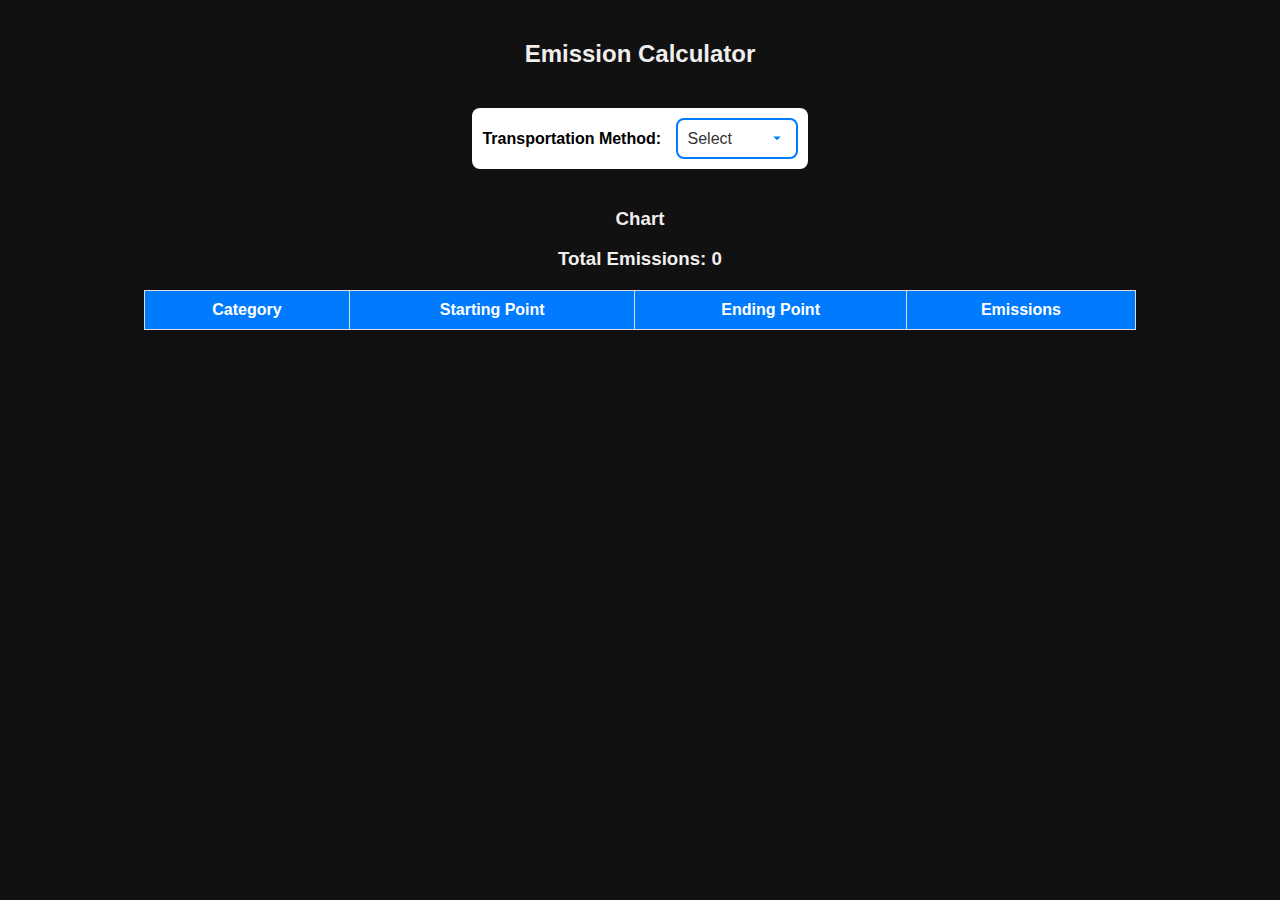
<file: emmision calculator.html>
<!DOCTYPE html>
<html lang="en">
<head>
    <meta charset="UTF-8">
    <meta name="viewport" content="width=device-width, initial-scale=1.0">
    <title>Dropdown Modals</title>
    <link rel="stylesheet" href="emission.css">
    <!--<script src="Airport.js"></script>
    <script src="Road.js"></script>
    <script src="Railway.js"></script>-->
    <script src="emmision factor.js"></script>
  
</head>
<body>
    <h2>Emission Calculator</h2>
    
    <div class="dropdown-container">
    <label for="dropdown">Transportation Method:</label>
    <select id="dropdown" onchange="showModal(this.value)">
        <option value="">Select</option>
        <option value="modal1">Flight</option>
        <option value="modal2">Train</option>
        <option value="modal3">Car</option>
        <option value="modal4">MotorBike</option>
        <option value="modal5">Bicycle</option>
        <option value="modal6">Jogging</option>
    </select>
</div>
<script>
let mode = null;
let fuelType = null;
</script>

<div id="modals-container">
    <script>
        const modalNames = { "modal1": "Flight", "modal2": "Train", "modal3": "Car", "modal4": "MotorBike", "modal5": "Bicycle", "modal6": "Jogging" };
        for (let i = 1; i <= 6; i++) {
            document.write(`
                <div id="modal${i}" class="modal">
                    <p>This is ${modalNames[`modal${i}`]} Modal</p>
                    
                    ${i === 2 ? `
                    <label for="train-type">Train Type:</label>
                    <select id="train-type">
                        <option value="train_regular">Regular</option>
                        <option value="train_highspeed">High-Speed</option>
                        <option value="metro">Metro</option>
                    </select>
                    <br>` : ''}
                    
                    ${i === 3 ? `
                    <label for="car-type">Car Type:</label>
                    <select id="car-type">
                        <option value="diesel">Diesel</option>
                        <option value="petrol">Petrol</option>
                        <option value="electric">Electric</option>
                    </select>
                    <br>` : ''}
                    
                    ${i === 4 ? `
                    <label for="bike-type">MotorBike Type:</label>
                    <select id="bike-type">
                        <option value="petrol">Petrol</option>
                        <option value="electric">Electric</option>
                    </select>
                    <br>` : ''}
                    
                    <label for="input1-modal${i}">Enter Value 1:</label>
                    <input type="text" id="input1-modal${i}">
                    <br>
                    <label for="input2-modal${i}">Enter Value 2:</label>
                    <input type="text" id="input2-modal${i}">
                    <br>
                    <button onclick="calculate(${i})">Calculate</button>
                    <button onclick="addToChart(${i})">Add to Chart</button>
                    <br>
                    <button class="close-btn" onclick="closeModal('modal${i}')">Close</button>
                </div>
            `);

        }
    </script>
</div>

    <h3>Chart</h3>
    <table border="1">
        <thead>
            <tr>
                <th>Category</th>
                <th>Starting Point</th>
                <th>Ending Point</th>
                <th>Emissions</th>
            </tr>
        </thead>
        <tbody id="chartBody"></tbody>
<script>
let result = 0;
</script>
    <h3>Total Emissions: <span id="totalSum">0</span></h3>
    <script>
        let totalSum = 0;
        async function calculate(modalId) {
        let val1 = parseFloat(document.getElementById(`input1-modal${modalId}`).value) || 0;
        let val2 = parseFloat(document.getElementById(`input2-modal${modalId}`).value) || 0;
        let emission = 0;

        switch (modalId) {
            case 1: {
            // Flight modal - calculate airport distance
            const airport1 = document.getElementById(`input1-modal${modalId}`).value.trim().toUpperCase();
            const airport2 = document.getElementById(`input2-modal${modalId}`).value.trim().toUpperCase();

            if (!airport1 || !airport2) {
                alert("Please enter both IATA codes.");
                return 0;
            }

            const coord1 = await getAirportCoordinates(airport1);
            const coord2 = await getAirportCoordinates(airport2);

            if (!coord1 || !coord2) {
                alert("Could not find one or both airports.");
                return 0;
            }

            result = parseFloat(haversine(coord1.lat, coord1.lon, coord2.lat, coord2.lon));
            break;
        }
        case 2: {
            const station1 = document.getElementById(`input1-modal${modalId}`).value.trim();
            const station2 = document.getElementById(`input2-modal${modalId}`).value.trim();

            if (!station1 || !station2) {
                alert("Please enter both railway station names.");
                return 0;
            }

            const coord1 = await getStationCoordinates(station1);
            await new Promise(resolve => setTimeout(resolve, 1000));
            const coord2 = await getStationCoordinates(station2);

            if (!coord1 || !coord2) {
                alert("Could not find one or both railway stations.");
                return 0;
            }

            result = parseFloat(haversine(coord1.lat, coord1.lon, coord2.lat, coord2.lon));
            break;
        }
        case 3: {
            // Road distance modal - calculate distance between two locations
            const location1 = document.getElementById(`input1-modal${modalId}`).value;
            const location2 = document.getElementById(`input2-modal${modalId}`).value;
            if (!location1 || !location1) {
                alert("Please enter both locations.");
                return 0;
            }
            const coord1 = await getCoordinatesroad(location1);
            const coord2 = await getCoordinatesroad(location2);
            if (!coord1 || !coord2) {
            alert("Could not find one or both locations.");
            return 0;
            }
            result = parseFloat(await getRoadDistance(coord1, coord2));
            break;
        }
        case 4: {
            // Road distance modal - calculate distance between two locations
            const location1 = document.getElementById(`input1-modal${modalId}`).value;
            const location2 = document.getElementById(`input2-modal${modalId}`).value;
            if (!location1 || !location1) {
                alert("Please enter both locations.");
                return 0;
            }
            const coord1 = await getCoordinatesroad(location1);
            const coord2 = await getCoordinatesroad(location2);
            if (!coord1 || !coord2) {
            alert("Could not find one or both locations.");
            return 0;
            }
            result = parseFloat(await getRoadDistance(coord1, coord2));
            break;
        }
        case 5: {
            // Road distance modal - calculate distance between two locations
            const location1 = document.getElementById(`input1-modal${modalId}`).value;
            const location2 = document.getElementById(`input2-modal${modalId}`).value;
            if (!location1 || !location1) {
                alert("Please enter both locations.");
                return 0;
            }
            const coord1 = await getCoordinatesroad(location1);
            const coord2 = await getCoordinatesroad(location2);
            if (!coord1 || !coord2) {
            alert("Could not find one or both locations.");
            return 0;
            }
            result = parseFloat(await getRoadDistance(coord1, coord2));
            break;
        }
        case 6: {
            // Road distance modal - calculate distance between two locations
            const location1 = document.getElementById(`input1-modal${modalId}`).value;
            const location2 = document.getElementById(`input2-modal${modalId}`).value;
            if (!location1 || !location1) {
                alert("Please enter both locations.");
                return 0;
            }
            const coord1 = await getCoordinatesroad(location1);
            const coord2 = await getCoordinatesroad(location2);
            if (!coord1 || !coord2) {
            alert("Could not find one or both locations.");
            return 0;
            }
            result = parseFloat(await getRoadDistance(coord1, coord2));
            break;
        }
            default:
                break;
        }
        const distance = result;
        const modalcheck = document.getElementById("dropdown").value;
        if (modalcheck === "modal1") {
              mode = "flight";
            }
                else if (modalcheck === "modal2") {
              mode = document.getElementById("train-type").value;
            } else if (modalcheck === "modal3") {
              fuelType = document.getElementById("car-type").value;
              mode = "car";

            }else if (modalcheck === "modal4") {
              fuelType = document.getElementById("bike-type").value;;
              mode = "motorbike";
            }else if (modalcheck === "modal5") {
              mode = "bicycle";
            }else if (modalcheck === "modal6") {
              mode = "jogging";
        }
        console.log(distance);
        console.log(mode);
        console.log(fuelType);

        emission = calculateEmission(mode, distance, fuelType)

        return emission;
    }
    async function getRoadDistance(coord1, coord2) {
    const osrmUrl = `http://router.project-osrm.org/route/v1/driving/${coord1.lon},${coord1.lat};${coord2.lon},${coord2.lat}?overview=false`;
    const headers = { 'User-Agent': 'road-distance-app' };

    try {
        const response = await fetch(osrmUrl, { headers });
        const data = await response.json();

        if (data.routes && data.routes.length > 0) {
            const distanceMeters = data.routes[0].distance;
            return (distanceMeters / 1000).toFixed(2); // Convert meters to kilometers
        } else {
            throw new Error("Could not calculate road distance.");
        }
    } catch (error) {
        console.error("Error calculating road distance:", error);
        return null;
    }
}
    

    async function addToChart(modalId) {
    let val1 = document.getElementById(`input1-modal${modalId}`).value;
    let val2 = document.getElementById(`input2-modal${modalId}`).value;
    let emission = await calculate(modalId);

    if (result === 0) return;

    let tableBody = document.getElementById('chartBody');
    let newRow = tableBody.insertRow();

    let cell1 = newRow.insertCell(0);
    let cell2 = newRow.insertCell(1);
    let cell3 = newRow.insertCell(2);
    let cell4 = newRow.insertCell(3);
    
    cell1.textContent = modalNames[`modal${modalId}`];
    cell2.textContent = val1;
    cell3.textContent = val2;
    cell4.textContent = emission;
    
    totalSum += emission;
    document.getElementById('totalSum').textContent = totalSum;
}


        function showModal(modalId) {
            document.querySelectorAll('.modal').forEach(modal => modal.style.display = 'none');
            if (modalId && document.getElementById(modalId)) {
                document.getElementById(modalId).style.display = 'block';
            }
        }

        function closeModal(modalId) {
            document.getElementById(modalId).style.display = 'none';
        }
    </script>
</body>
</html>
</file>
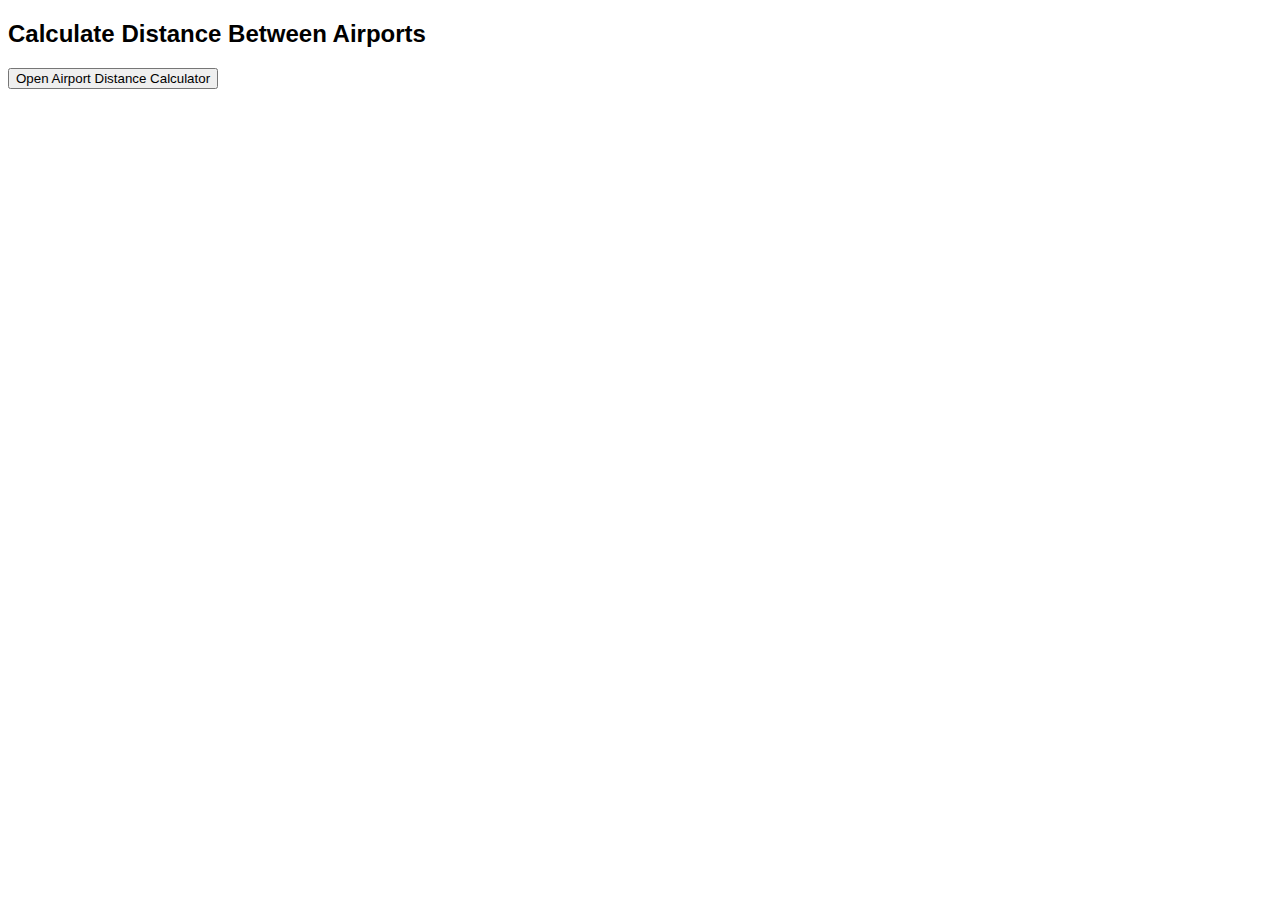
<file: Emmison Calculator/Airport.html>
<!DOCTYPE html>
<html lang="en">
<head>
    <meta charset="UTF-8">
    <meta name="viewport" content="width=device-width, initial-scale=1.0">
    <title>Airport Distance Calculator</title>
    <style>
        body {
            font-family: Arial, sans-serif;
        }
        .modal {
            display: none;
            position: fixed;
            left: 50%;
            top: 50%;
            transform: translate(-50%, -50%);
            background: white;
            padding: 20px;
            box-shadow: 0 0 10px rgba(0, 0, 0, 0.5);
        }
        .modal.active {
            display: block;
        }
        .modal input, .modal button {
            display: block;
            margin: 10px 0;
            padding: 5px;
        }
    </style>
</head>
<body>

    <h2>Calculate Distance Between Airports</h2>
    <button onclick="showModal()">Open Airport Distance Calculator</button>

    <div id="airportModal" class="modal">
        <h3>Enter Airport IATA Codes</h3>
        <label for="airport1">First Airport IATA Code:</label>
        <input type="text" id="airport1" placeholder="E.g., JFK">
        <label for="airport2">Second Airport IATA Code:</label>
        <input type="text" id="airport2" placeholder="E.g., LAX">
        <button onclick="calculateAirportDistance()">Calculate Distance</button>
        <p id="airportResult"></p>
        <button onclick="closeModal()">Close</button>
    </div>

    <script src="Airport.js"></script>

</body>
</html>
</file>
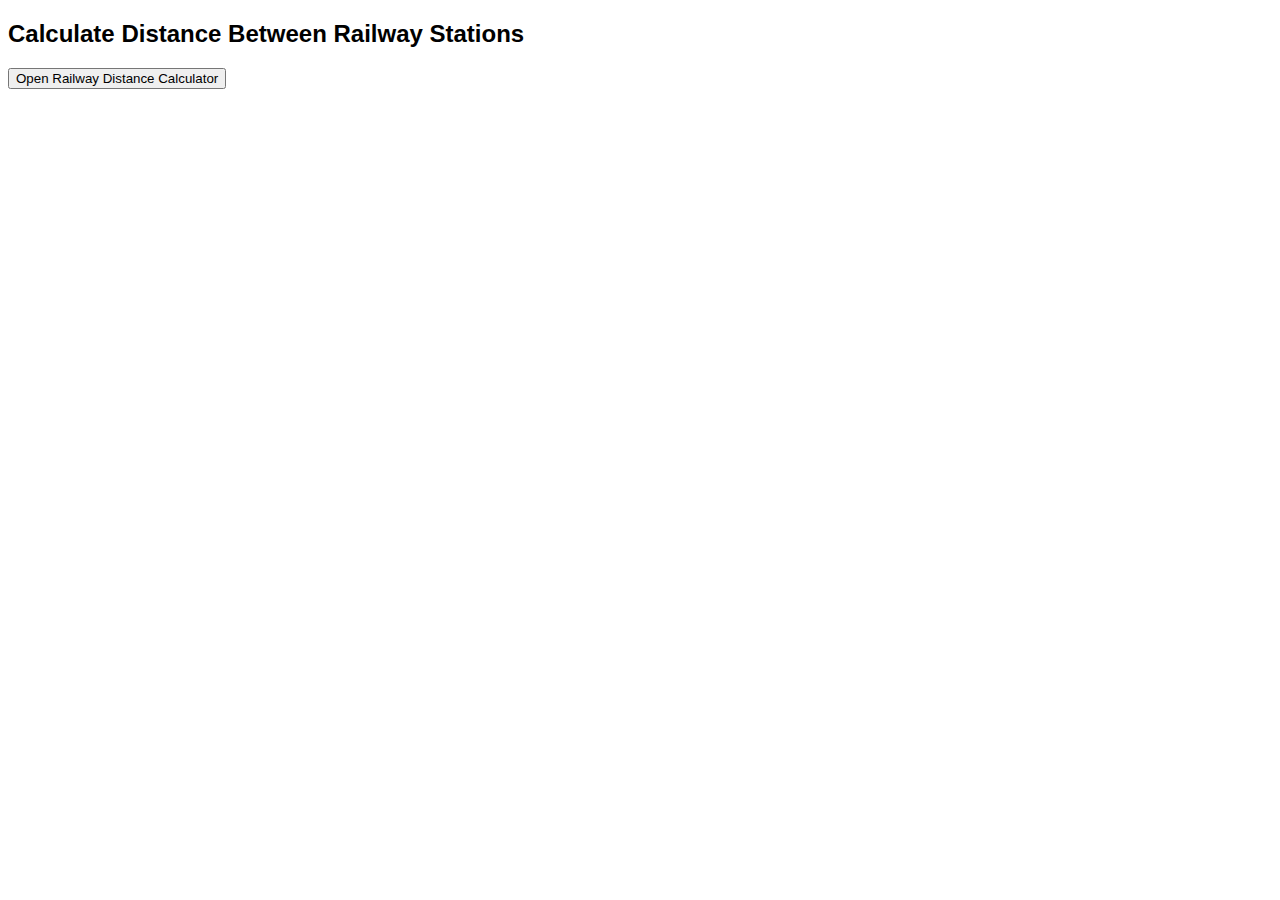
<file: Emmison Calculator/railway.html>
<!DOCTYPE html>
<html lang="en">
<head>
    <meta charset="UTF-8">
    <meta name="viewport" content="width=device-width, initial-scale=1.0">
    <title>Railway Distance Calculator</title>
    <style>
        body {
            font-family: Arial, sans-serif;
        }
        .modal {
            display: none;
            position: fixed;
            left: 50%;
            top: 50%;
            transform: translate(-50%, -50%);
            background: white;
            padding: 20px;
            box-shadow: 0 0 10px rgba(0, 0, 0, 0.5);
        }
        .modal.active {
            display: block;
        }
        .modal input, .modal button {
            display: block;
            margin: 10px 0;
            padding: 5px;
        }
    </style>
</head>
<body>

    <h2>Calculate Distance Between Railway Stations</h2>
    <button onclick="showModal()">Open Railway Distance Calculator</button>

    <div id="railwayModal" class="modal">
        <h3>Enter Railway Station Names</h3>
        <label for="station1">First Railway Station:</label>
        <input type="text" id="station1" placeholder="E.g., New Delhi">
        <label for="station2">Second Railway Station:</label>
        <input type="text" id="station2" placeholder="E.g., Mumbai Central">
        <button onclick="calculateRailwayDistance()">Calculate Distance</button>
        <p id="railwayResult"></p>
        <button onclick="closeModal()">Close</button>
    </div>

    <script src="railway.js"></script>

</body>
</html>
</file>
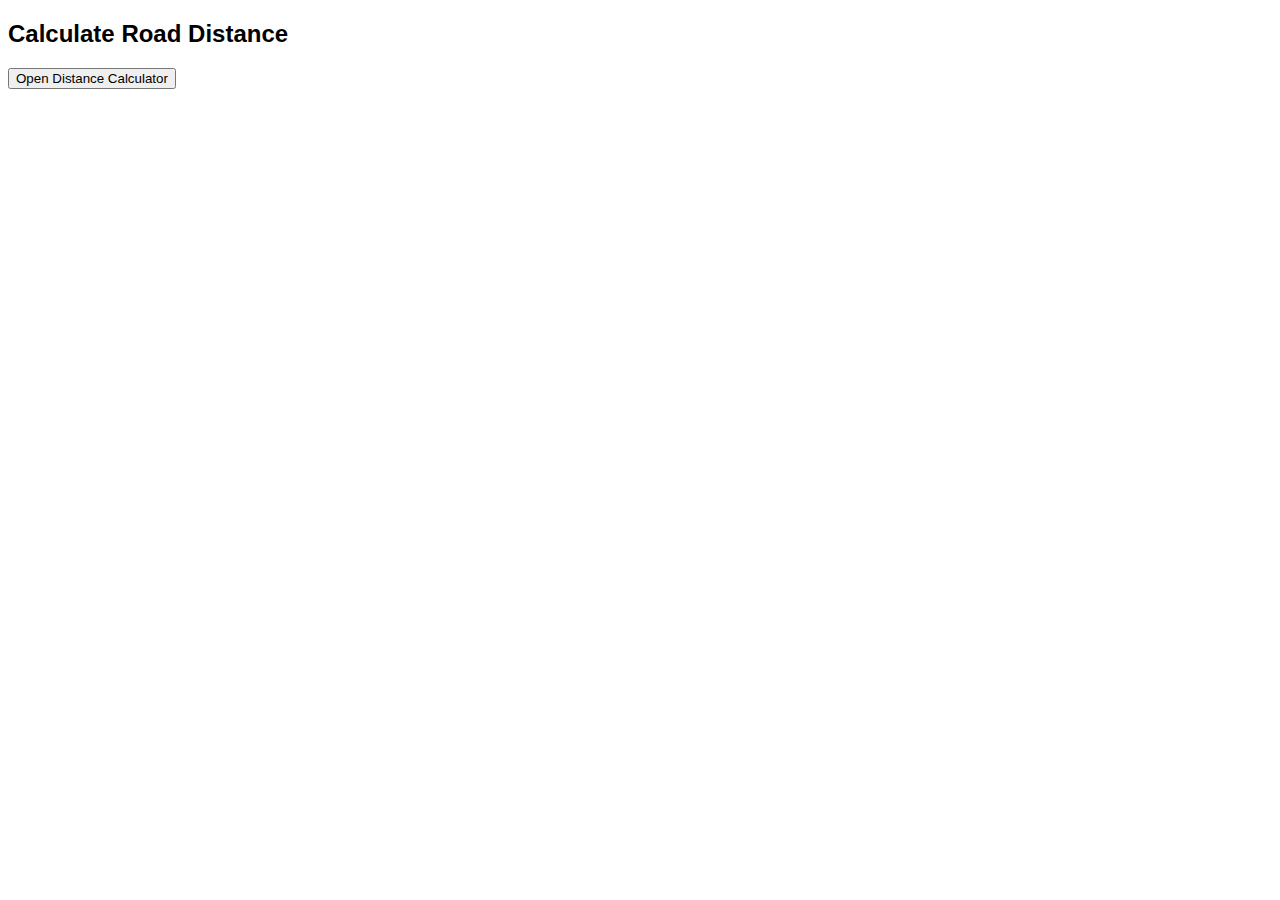
<file: Emmison Calculator/Road.html>
<!DOCTYPE html>
<html lang="en">
<head>
    <meta charset="UTF-8">
    <meta name="viewport" content="width=device-width, initial-scale=1.0">
    <title>Road Distance Calculator</title>
    <style>
        body {
            font-family: Arial, sans-serif;
        }
        .modal {
            display: none;
            position: fixed;
            left: 50%;
            top: 50%;
            transform: translate(-50%, -50%);
            background: white;
            padding: 20px;
            box-shadow: 0 0 10px rgba(0, 0, 0, 0.5);
        }
        .modal.active {
            display: block;
        }
        .modal input, .modal button {
            display: block;
            margin: 10px 0;
            padding: 5px;
        }
    </style>
</head>
<body>

    <h2>Calculate Road Distance</h2>
    <button onclick="showModal()">Open Distance Calculator</button>

    <div id="distanceModal" class="modal">
        <h3>Enter Locations</h3>
        <label for="input1">Location 1:</label>
        <input type="text" id="input1" placeholder="Enter first location">
        <label for="input2">Location 2:</label>
        <input type="text" id="input2" placeholder="Enter second location">
        <button onclick="calculateDistance()">Calculate Distance</button>
        <p id="result"></p>
        <button onclick="closeModal()">Close</button>
    </div>

    <script src="Road.js"></script>

</body>
</html>
</file>
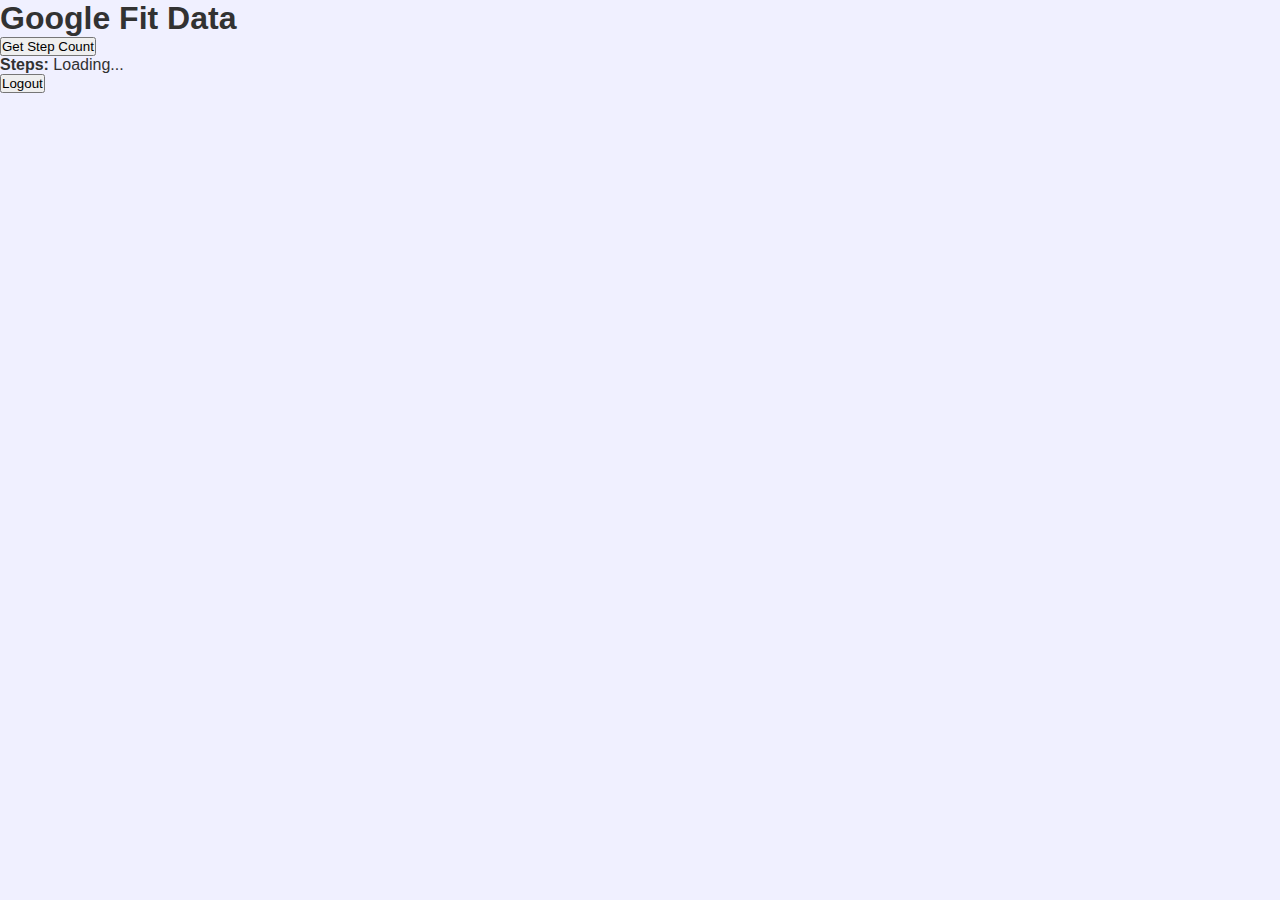
<file: Frontend/dashboard.html>
<!DOCTYPE html>
<html lang="en">
<head>
    <meta charset="UTF-8">
    <meta name="viewport" content="width=device-width, initial-scale=1.0">
    <title>Google Fit Dashboard</title>
    <link rel="stylesheet" href="styles.css">
</head>
<body>

    <div class="container">
        <h1>Google Fit Data</h1>
        <button id="fetchData">Get Step Count</button>
        <p><strong>Steps:</strong> <span id="steps">Loading...</span></p>
        <button id="logoutBtn">Logout</button>
    </div>

    <script>
        document.getElementById("fetchData").addEventListener("click", () => {
            const userId = localStorage.getItem("userId");
            if (!userId) {
                alert("User not logged in.");
                return;
            }

            fetch("https://your-api-gateway-url/fetchGoogleFitData?userId=" + userId)
                .then(response => response.json())
                .then(data => {
                    document.getElementById("steps").innerText = data.steps || "No data found";
                })
                .catch(error => console.error("Error:", error));
        });

        document.getElementById("logoutBtn").addEventListener("click", () => {
            localStorage.clear();
            window.location.href = "index.html";
        });
    </script>

</body>
</html>
</file>
<file: emission.css>
/* General Styles */
body {
    font-family: 'Arial', sans-serif;
    background-color: #111;
    margin: 0;
    padding: 20px;
    text-align: center;
}

h2, h3 {
    color: #f1eeee;
}

/* Dropdown Container */
.dropdown-container {
    margin: 20px auto;
    padding: 10px;
    background: #fff;
    border-radius: 8px;
    box-shadow: 0 2px 10px rgba(0, 0, 0, 0.1);
    display: inline-block;
}

label {
    font-weight: bold;
    margin-right: 10px;
}

select {
    padding: 10px;
    border-radius: 8px;
    border: 2px solid #007bff;
    font-size: 16px;
    background: #fff;
    color: #333;
    outline: none;
    cursor: pointer;
    transition: all 0.3s ease-in-out;
    appearance: none;
    background-image: url('data:image/svg+xml;utf8,<svg xmlns="http://www.w3.org/2000/svg" viewBox="0 0 24 24" width="18" height="18"><path fill="%23007bff" d="M7 10l5 5 5-5z"/></svg>');
    background-repeat: no-repeat;
    background-position: right 10px center;
    background-size: 18px;
    padding-right: 35px;
}

select:hover, select:focus {
    border-color: #0056b3;
}

/* Modal Styles */
.modal {
    display: none;
    position: fixed;
    top: 50%;
    left: 50%;
    transform: translate(-50%, -50%);
    background: white;
    padding: 20px;
    border-radius: 10px;
    box-shadow: 0 5px 15px rgba(0, 0, 0, 0.3);
    width: 80%;
    max-width: 400px;
    text-align: left;
}

.modal p {
    font-size: 18px;
    font-weight: bold;
}

.modal label {
    display: block;
    margin: 10px 0 5px;
}

.modal input, .modal select {
    width: 100%;
    padding: 8px;
    margin-bottom: 10px;
    border: 1px solid #ccc;
    border-radius: 5px;
}

/* Button Styles */
button {
    background: #007bff;
    color: white;
    border: none;
    padding: 10px 15px;
    margin-top: 10px;
    border-radius: 5px;
    cursor: pointer;
    font-size: 16px;
    transition: 0.3s;
}

button:hover {
    background: #0056b3;
}

.close-btn {
    background: #ff4d4d;
    margin-left: 10px;
}

.close-btn:hover {
    background: #cc0000;
}

/* Chart Table */
table {
    width: 80%;
    margin: 20px auto;
    border-collapse: collapse;
    background: #fff;
    box-shadow: 0 2px 10px rgba(0, 0, 0, 0.1);
    border-radius: 10px;
}

table, th, td {
    border: 1px solid #ddd;
    padding: 10px;
    text-align: center;
}

th {
    background: #007bff;
    color: white;
}

td {
    background: #f9f9f9;
}

tr:hover td {
    background: #e0e0e0;
}

/* Responsive Design */
@media (max-width: 600px) {
    .modal {
        width: 90%;
    }
}
</file>
<file: Frontend/styles.css>
/* Add the existing styles */
* {
  margin: 0;
  padding: 0;
}
body {
  background-color: rgb(240, 240, 255); /* Light complementary color */
  color: rgb(50, 50, 50); /* Dark text color for readability */
  font-family: Arial, sans-serif; /* Font family for the body text */
  margin: 0; /* Remove default margin */
  padding: 0; /* Remove default padding */
}
h2 {
  text-align: center; /* Center the text horizontally */
  margin: 20px 0; /* Optional: Add some vertical margin */
  text-decoration: underline; /* Add an underline to the heading */
}
header {
  display: flex;
  justify-content: center;
  align-items: center;
}
.logo {
  display: flex;
  justify-content: center;
  align-items: center;
  border-width: 10px 0;
  border-style: solid;
  border-color: rgb(105, 7, 129);
  border-radius: 10px;
  width: 100%;
}
.logo img {
  height: 10vh;
}
.logo-written {
  display: flex;
  flex-direction: column;
  justify-content: center;
  align-items: center;
}
.logo-written h1 {
  font-family: "Times New Roman", Times, serif;
  color: rgb(105, 7, 129);
  padding: 5px 10px;
}
.logo-written p {
  font-family: "Times New Roman", Times, serif;
  color: rgb(105, 7, 129);
  font-size: 18px;
  padding: 5px 10px;
  text-decoration: underline;
}
.navbar {
  display: flex;
  position: sticky;
  top: 0;
  z-index: 1000;
  justify-content: space-between;
  align-items: center;
  padding: 0 10px;
  height: 50px;
}

.navbar-left {
  display: flex;
  align-items: center;
}

.hamburger {
  display: none;
  font-size: 30px;
  cursor: pointer;
  color: white;
  padding: 5px 10px;
  border: 2px solid white;
  border-radius: 5px;
}

.navlist {
  list-style-type: none;
  display: flex;
  flex-direction: row;
  width: 60%;
  height: 100%;
  overflow: hidden;
  justify-content: left;
  align-items: center;
}

.navlist li {
  border-right: thin solid white;
}

.navlist li a {
  text-decoration: none;
  color: white;
  padding: 10px 20px;
  text-align: center;
  font-size: 18px;
}

.navlist li:last-child {
  border-right: none;
}

.navlist li a:hover {
  background-color: limegreen;
  color: white;
}

.navbar-right {
  display: flex;
  align-items: center;
  justify-content: right;
  width: 20%;
  text-align: right;
}

#search {
  border: 3px solid black;
  padding: 5px;
  margin: 5px;
  border-radius: 10px;
}

.btn {
  border: solid skyblue;
  border-radius: 25px;
  padding: 5px;
  margin: 5px;
  cursor: pointer;
}
.bg {
  background: rgb(71, 171, 146);
  background-size: cover;
  background-blend-mode: lighten;
}
.front {
  display: flex;
  justify-content: center;
  align-items: center;
  background-color: palegoldenrod;
  height: 80vh;
  overflow: hidden;
}
.welcome {
  color: black;
  font-family: "Times New Roman", Times, serif;
  font-size: 70px;
  text-align: center;
  /* padding: 5px 0; */
  flex-direction: column;
}
.banner {
  display: flex;
  justify-content: center;
  align-items: center;
  width: 50%;
}
.picture {
  display: flex;
  justify-content: center;
  align-items: center;
  width: 500px;
  height: 70vh;
  padding: 10px;
  border-radius: 20px;
}
.desc {
  background: rgba(255, 255, 255, 0.7)
    url(./images/Jawahar_Navodaya_Vidyalaya_logo.png);
  background-blend-mode: lighten;
  background-repeat: no-repeat;
  background-position: center;
  background-size: auto;
  height: 70vh;
  display: flex;
  justify-content: center;
  align-items: center;
  flex-direction: column;
  padding: 2rem;
  width: 45%;
  /*margin-left: 1rem;*/
}
.info {
  display: flex;
  justify-content: center;
  align-items: center;
  flex-direction: column;
  text-align: center;
}
.info a {
  text-decoration: none;
  font-family: "Roboto", sans-serif;
  font-size: 20px;
  color: white;
  background-color: red;
  padding: 5px 10px;
}
.gallery {
  display: grid;
  grid-template-columns: repeat(auto-fit, minmax(200px, 1fr));
  gap: 10px;
  padding: 10px;
}
.gallery-item {
  flex: 1 1 calc(25% - 20px);
  box-sizing: border-box;
  cursor: pointer;
}
.gallery-item img {
  width: 100%;
  height: auto;
  display: block;
  border-radius: 5px;
  box-shadow: 0 4px 8px rgba(0, 0, 0, 0.1);
  transition: transform 0.2s ease;
}
.gallery-item img:hover {
  transform: scale(1.05);
}
.modal {
  display: none;
  position: fixed;
  z-index: 1000;
  padding-top: 60px;
  left: 0;
  top: 0;
  width: 100%;
  height: 100%;
  overflow: auto;
  background-color: rgba(0, 0, 0, 0.9);
}
.modal-content {
  margin: auto;
  display: block;
  width: 80%;
  max-width: 700px;
}
#caption {
  margin: auto;
  display: block;
  width: 80%;
  max-width: 700px;
  text-align: center;
  color: #ccc;
  padding: 10px 0;
  height: 150px;
}

.close {
  position: absolute;
  top: 15px;
  right: 35px;
  color: #fff;
  font-size: 40px;
  font-weight: bold;
  transition: 0.3s;
}
.close:hover,
.close:focus {
  color: #bbb;
  text-decoration: none;
  cursor: pointer;
}

/* Add styles for the new pages */
.page-container {
  padding: 20px;
}

.page-container h2 {
  font-family: "Times New Roman", Times, serif;
  text-align: center;
  margin-bottom: 20px;
}

.page-container form {
  display: flex;
  flex-direction: column;
  align-items: center;
}

.page-container form input[type="email"],
.page-container form input[type="password"],
.page-container form input[type="text"] {
  padding: 10px;
  margin: 10px 0;
  width: 80%;
  max-width: 400px;
  border: 1px solid #ccc;
  border-radius: 5px;
}

.page-container form button {
  padding: 10px 20px;
  border: none;
  border-radius: 5px;
  background-color: #4caf50;
  color: white;
  font-size: 16px;
  cursor: pointer;
  margin-top: 20px;
}

.page-container form button:hover {
  background-color: #45a049;
}

.page-container {
  max-width: 800px;
  margin: 20px auto;
  background-color: #fff;
  padding: 20px;
  border-radius: 8px;
  box-shadow: 0 4px 8px rgba(0, 0, 0, 0.1);
}

/* Subscription options */
.subscription-options {
  display: flex;
  flex-wrap: wrap;
  justify-content: center;
  gap: 20px;
}

.option {
  background-color: #f9f9f9;
  padding: 20px;
  border-radius: 8px;
  box-shadow: 0 4px 8px rgba(0, 0, 0, 0.1);
  text-align: center;
  flex: 1 1 250px; /* Flexible width for responsiveness */
  transition: transform 0.3s ease;
}

.option:hover {
  transform: translateY(-5px);
}

.option h3 {
  font-size: 1.4em;
  color: #333;
  margin-bottom: 10px;
}

.option p {
  font-size: 1.2em;
  color: #4caf50;
  margin: 10px 0;
}

.option .previous-price {
  text-decoration: line-through;
  color: #777;
  font-size: 0.9em;
}

.option .discount {
  font-size: 0.8em;
  color: #777;
  margin-bottom: 5px;
}

.option button {
  background-color: #4caf50;
  color: white;
  border: none;
  padding: 10px 20px;
  text-align: center;
  text-decoration: none;
  display: inline-block;
  font-size: 16px;
  cursor: pointer;
  border-radius: 4px;
  transition: background-color 0.3s ease;
}

.option button:hover {
  background-color: #45a049;
}

/* Responsive design for smaller screens */
@media (max-width: 600px) {
  .option {
    flex: 1 1 100%;
  }
}
/* Styles for the About page */
.mission,
.values,
.contact {
  margin: 20px 0;
  padding: 20px;
  background-color: #f9f9f9;
  border-radius: 8px;
  box-shadow: 0 4px 8px rgba(0, 0, 0, 0.1);
}

.mission h3,
.values h3,
.contact h3 {
  font-family: "Times New Roman", Times, serif;
  color: #333;
  margin-bottom: 15px;
}

.values ul,
.contact ul {
  list-style-type: disc;
  margin-left: 20px;
}

.values li,
.contact li {
  margin-bottom: 10px;
}

/* Styles for the contact form */
.contact-form {
  display: flex;
  flex-direction: column;
  gap: 10px;
  margin-top: 20px;
}

.contact-form label {
  font-family: "Times New Roman", Times, serif;
  color: #333;
}

.contact-form input,
.contact-form textarea {
  padding: 10px;
  border: 1px solid #ccc;
  border-radius: 5px;
  width: 100%;
  max-width: 500px;
}

.contact-form button {
  align-self: flex-start;
  padding: 10px 20px;
  border: none;
  border-radius: 5px;
  background-color: #4caf50;
  color: white;
  font-size: 16px;
  cursor: pointer;
  margin-top: 10px;
}

.contact-form button:hover {
  background-color: #45a049;
}

.signin-container {
  display: flex;
  justify-content: center;
  align-items: center;
  height: 80vh;
  background-image: url("./images/background.jpg"); /* Update with your background image */
  background-size: cover;
  background-position: center;
}
.signin-content {
  background: rgba(255, 255, 255, 0.8);
  padding: 40px;
  border-radius: 10px;
  text-align: center;
  box-shadow: 0 0 10px rgba(0, 0, 0, 0.1);
  align-items: center;
  justify-content: center;
  display: flex;
  flex-direction: column;
}
.signin-content h2 {
  margin-bottom: 20px;
  color: #2c3e50;
}

.signin-content p {
  margin-bottom: 20px;
  color: #34495e;
}

.g-signin2 {
  margin-top: 20px;
}

.google-btn {
  display: flex;
  align-items: center;
  justify-content: center;
  background-color: #4285f4;
  color: white;
  padding: 10px 20px;
  border: none;
  border-radius: 5px;
  cursor: pointer;
  font-size: 16px;
  transition: background 0.3s;
}

.google-btn:hover {
  background-color: #357ae8;
}

.google-icon {
  width: 20px;
  height: 20px;
  margin-right: 10px;
}

/* Profile Modal */
#profile-modal {
  display: none;
  position: fixed;
  z-index: 1000;
  padding-top: 60px;
  left: 0;
  top: 0;
  width: 100%;
  height: 100%;
  overflow: auto;
  background-color: rgba(0, 0, 0, 0.9);
}

/* Center the profile modal */
.profile-modal {
  display: none; /* Hidden by default */
  position: fixed;
  top: 50%;
  left: 50%;
  transform: translate(-50%, -50%);
  z-index: 1000; /* Ensure it is above other content */
}

.profile-modal-content {
  margin: auto;
  display: block;
  width: 80%;
  max-width: 700px;
  background: rgba(184, 240, 240, 0.895);
  padding: 20px;
  border-radius: 10px;
  text-align: center;
  font-family: 'Roboto', sans-serif; /* Attractive font family */
  color: purple;
  font-size: 20px;
  font-weight: bold;
}

.profile-modal-close {
  position: absolute;
  top: 15px;
  right: 35px;
  color: #fff;
  font-size: 40px;
  font-weight: bold;
  transition: 0.3s;
}

.profile-modal-close:hover,
.profile-modal-close:focus {
  color: #bbb;
  text-decoration: none;
  cursor: pointer;
}

.hidden {
  display: none !important;
}

/* About page disclaimer*/
.disclaimer {
  margin-top: 20px;
  padding: 10px;
  border-top: 1px solid #ccc;
  font-size: 0.9em;
  color: #555;
}
.disclaimer a {
  color: #007bff;
  text-decoration: none;
}
.disclaimer a:hover {
  text-decoration: underline;
}
.section_data {
  background-color: white;
  margin: 20px;
  padding: 20px;
  border-radius: 8px;
  box-shadow: 0 0 10px rgba(0, 0, 0, 0.1);
  display: flex;
  justify-content: center;
  align-items: center;
  flex-direction: column;
  height: 45vh;
  width: 45%;
}
.section_image {
  width: 50%;
}
.section_image img {
  overflow-clip-margin: inherit;
  overflow: auto;
  width: 100%;
  height: 280px;
  border-radius: 20px;
}
.data_info {
  display: flex;
  justify-content: center;
  align-items: center;
  background-color: #357ae8;
  height: 50vh;
  padding: 20px;
  border-width: 5px;
  border-color: #4caf50;
  border-style: solid;
  margin: 10px 0px;
}
.alt {
  flex-direction: row-reverse;
}
/* Slideshow container */
.slideshow-container {
  position: relative;
  max-width: 100%;
  margin: auto;
}

/* Hide the images by default */
.mySlides {
  display: none;
  margin: 2px;
  padding: 5px 0px;
  justify-content: center;
  align-items: center;
}

/* Next & previous buttons */
.prev,
.next {
  cursor: pointer;
  position: absolute;
  top: 50%;
  width: auto;
  padding: 16px;
  margin-top: -22px;
  color: white;
  font-weight: bold;
  font-size: 18px;
  transition: 0.6s ease;
  border-radius: 0 3px 3px 0;
  user-select: none;
}

/* Position the "next button" to the right */
.next {
  right: 20px;
  border-radius: 3px 0 0 3px;
}

.prev {
  left: 20px;
}

/* On hover, add a black background color with a little bit see-through */
.prev:hover,
.next:hover {
  background-color: rgba(0, 0, 0, 0.8);
}

/* Caption text */
.text {
  color: #f2f2f2;
  font-size: 15px;
  padding: 8px 12px;
  position: absolute;
  bottom: 8px;
  width: 100%;
  text-align: center;
}

/* Number text (1/3 etc) */
.numbertext {
  color: #f2f2f2;
  font-size: 12px;
  padding: 8px 12px;
  position: absolute;
  top: 0;
}

/* The dots/bullets/indicators */
.dot {
  cursor: pointer;
  height: 9px;
  width: 9px;
  margin: 0 2px;
  background-color: #bbb;
  border-radius: 50%;
  display: inline-block;
  transition: background-color 0.6s ease;
}

.active,
.dot:hover {
  background-color: #717171;
}

/* Fading animation */
.fade {
  -webkit-animation-name: fade;
  -webkit-animation-duration: 1.5s;
  animation-name: fade;
  animation-duration: 1.5s;
}

@-webkit-keyframes fade {
  from {
    opacity: 0.4;
  }
  to {
    opacity: 1;
  }
}

@keyframes fade {
  from {
    opacity: 0.4;
  }
  to {
    opacity: 1;
  }
}

/* features section*/
.features {
  font-family: Arial, sans-serif;
  margin: 0;
  padding: 1rem;
  display: flex;
  justify-content: center;
  align-items: center;
  background-color: #f5f5f5;
}

.features-section {
  display: flex;
  justify-content: space-around;
  align-items: center;
  background-color: #fff;
  border-radius: 10px;
  box-shadow: 0 0 10px rgba(0, 0, 0, 0.1);
  padding: 20px;
  width: 80%;
  max-width: 1200px;
}

.feature-item {
  text-align: center;
  margin: 20px;
}

.feature-icon {
  width: 50px;
  height: 50px;
  margin-bottom: 10px;
}

.feature-item h3 {
  margin: 10px 0;
}

.feature-item p {
  color: #555;
}

.footer {
  background-color: #333;
  color: white;
  padding: 10px 5%;
  position: relative;
  bottom: 0;
  width: 90%;
  display: flex;
  justify-content: space-between;
  align-items: center;
}

.footer a {
  color: #ffd700;
  text-decoration: none;
  margin: 0;
}

.footer a:hover {
  text-decoration: underline;
}

/* Cookie consent styles */
.cookie-consent {
  position: fixed;
  bottom: 0;
  left: 0;
  right: 0;
  background: rgba(0, 0, 0, 0.8);
  color: white;
  padding: 20px;
  font-size: 14px;
  text-align: center;
  z-index: 1000;
}

.cookie-consent button {
  background: #ffd700;
  border: none;
  color: black;
  padding: 5px 10px;
  cursor: pointer;
  margin-left: 10px;
}

/* Share Button Styling */
#share-button {
  background-color: transparent;
  color: white;
  border: none;
  padding: 10px 20px;
  text-align: center;
  text-decoration: none;
  display: inline-block;
  font-size: 16px;
  margin: 10px 20px;
  cursor: pointer;
  border-radius: 5px;
  transition: background-color 0.3s;
}

#share-button:hover {
  background-color: limegreen;
}

.install-container {
  display: flex;
  align-items: center;
  justify-content: space-between; /* Space between left and right sections */
  background-color: #ffffff;
  border: 1px solid #ccc;
  border-radius: 8px;
  padding: 20px;
  margin: 20px auto;
  max-width: 800px; /* Max width for larger screens */
  width: 80%; /* Cover 80% of the area on large screens */
  box-shadow: 0 2px 10px rgba(0, 0, 0, 0.1);
  height: 100%;
}

.install-info {
  flex: 1; /* Allow the install info to take up remaining space */
  padding-right: 20px; /* Space between text and screenshots */
  max-width: 30%;
  align-items: center;
  justify-content: center;
}

.install-icon {
  width: 120px; /* Adjust icon size */
  height: 120px; /* Adjust icon size */
  margin-bottom: 15px;
  border-radius: 10px;
}

.install-text {
  font-size: 18px;
  text-align: left; /* Align text to the left */
  margin-bottom: 15px;
}

.screenshots {
  display: flex;
  flex-direction: column; /* Stack screenshots vertically */
  align-items: flex-start; /* Align screenshots to the left */
}

.screenshot {
  width: 100%; /* Each screenshot takes full width of the container */
  max-width: 200px; /* Max width for screenshots */
  margin-bottom: 10px; /* Margin below each screenshot */
  border-radius: 5px;
  box-shadow: 0 1px 5px rgba(0, 0, 0, 0.2);
}

#installBtn {
  background-color: #4CAF50; /* Green background */
  color: white; /* White text */
  border: none; /* No border */
  padding: 15px 20px; /* Some padding */
  text-align: center; /* Centered text */
  text-decoration: none; /* No underline */
  display: inline-block; /* Display inline-block */
  font-size: 16px; /* Larger font size */
  margin: 10px 0; /* Margin around the button */
  cursor: pointer; /* Pointer cursor on hover */
  border-radius: 5px; /* Rounded corners */
  transition: background-color 0.3s; /* Smooth transition for hover effect */
}

#installBtn:hover {
  background-color: #45a049; /* Darker green on hover */
}

/* Teacher Section CSS */

.teacher-section {
  background-color: #f9f9f9;
  border: 1px solid #ccc;
  border-radius: 8px;
  padding: 20px;
  margin: 20px auto;
  max-width: 800px;
  width: 80%;
  box-shadow: 0 2px 10px rgba(0, 0, 0, 0.1);
  height: 100%;
}

.teacher-section h2 {
  text-align: center;
  margin-bottom: 20px;
}

.teacher-info {
  display: flex;
  align-items: center;
}

.teacher-img {
  width: 250px;
  height: 250px;
  border-radius: 100%;
  margin-right: 20px;
}

.teacher-details {
  flex: 1;
}

.teacher-details p {
  margin: 0 0 10px;
  font-size: 16px;
}

.teacher-details ul {
  padding-left: 20px;
  list-style-type: disc;
}

.teacher-details ul li {
  margin-bottom: 10px;
  font-size: 16px;
}
.teacher-install {
  display: flex;
  align-items: center;
  justify-content: space-between;
  background-color: #ffffff;
  border: 1px solid #ccc;
  border-radius: 8px;
  padding: 20px;
  margin: 20px auto;
  width: 90%;
  box-shadow: 0 2px 10px rgba(0, 0, 0, 0.1);
  height: 100%;
}

#logout-button{
  background-color:rgb(8, 174, 240); /* Medium Blue background */
  color: white; /* White text */
  border: none; /* No border */
  padding: 15px 20px; /* Some padding */
  text-align: center; /* Centered text */
  text-decoration: none; /* No underline */
  display: inline-block; /* Display inline-block */
  font-size: 16px; /* Larger font size */
  margin: 10px 0; /* Margin around the button */
  cursor: pointer; /* Pointer cursor on hover */
  border-radius: 5px; /* Rounded corners */
  transition: background-color 0.3s; /* Smooth transition for hover effect */
}

#logout-button:hover {
  background-color:blue; /* Darker red on hover */
}

.founder-img {
  width: 250px;
  height: 250px;
  border-radius: 100%;
  margin-right: 20px;
}

.founder-section {
  display: flex;
  background-color: #f9f9f9;
  border: 1px solid #ccc;
  border-radius: 8px;
  padding: 20px;
  margin: 20px auto;
  max-width: 800px;
  width: 80%;
  box-shadow: 0 2px 10px rgba(0, 0, 0, 0.1);
  height: 100%;
  justify-content: center;
  align-items: center;
  flex-direction: column;
}
</file>
